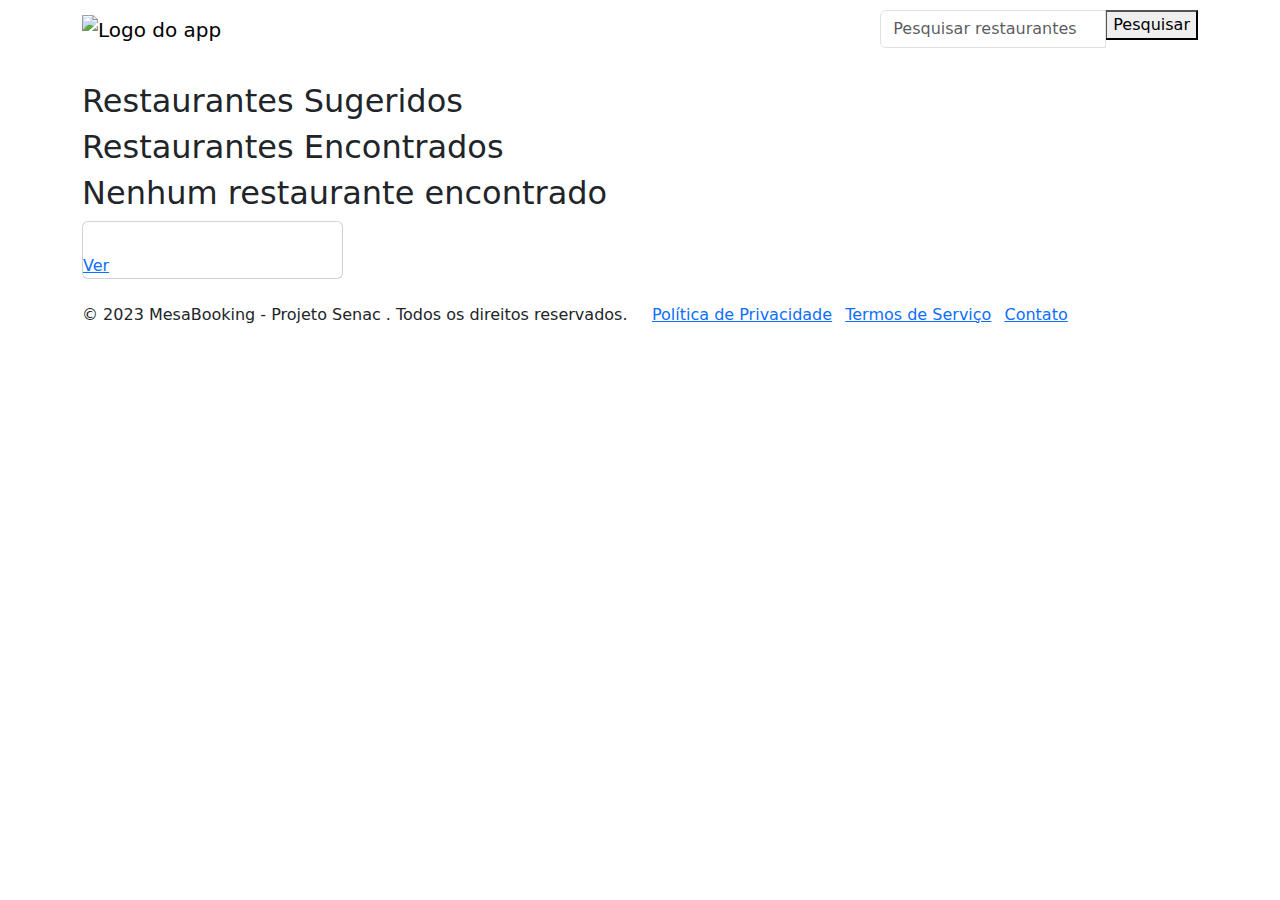
<file: src/main/resources/templates/index.html>
<!DOCTYPE html>
<html xmlns="w3.org/1999/xhtml" xmlns:th="http://www.thymeleaf.org">
    <meta charset="UTF-8">
    <meta name="viewport" content="width=device-width, initial-scale=1.0">
    <link rel="stylesheet" th:href="@{/css/style.css}">
    <link rel="stylesheet" th:href="@{/css/footer.css}">
    <link rel="stylesheet" href="https://cdn.jsdelivr.net/npm/bootstrap@5.3.0/dist/css/bootstrap.min.css">
    <script src="https://cdn.jsdelivr.net/npm/bootstrap@5.3.0/dist/js/bootstrap.min.js"></script>
    <title>Home - Pesquisa de Restaurantes</title>
</head>
<body>
    <header>
        <nav class="navbar navbar-expand-lg navbar-light bg">
            <div class="container">
                <a class="navbar-brand" th:href="@{/}">
                    <img th:src="@{/img/logo.png}" alt="Logo do app" width="200">
                </a>
                <form class="form-inline" th:action="@{/}" method="get">
                    <div class="input-group">
                        <input class="form-control" type="text" name="nome" placeholder="Pesquisar restaurantes" aria-label="Search" aria-describedby="button-addon">
                        <div class="input-group-append">
                            <button class="custom-button" type="submit" id="button-addon">Pesquisar</button>
                        </div>
                    </div>
                </form>
            </div>
        </nav>
    </header>    

    <main class="container mt-4 main-content">
        <h2 class="custom-title" th:if="${#strings.isEmpty(nome)}">Restaurantes Sugeridos</h2>
        <h2 class="custom-title" th:if="${not #strings.isEmpty(nome)}">Restaurantes Encontrados</h2>
        <h2 class="custom-title" th:if="${#strings.isEmpty(nome) and #lists.size(restaurantes) == 0}">Nenhum restaurante encontrado</h2>
        <div class="row">
            <div th:each="restaurante : ${restaurantes}" class="col-md-3 mb-4">
                <div class="custom-card card">
                    <div class="card-image-container">
                        <img th:src="@{'data:image/png;base64,' + ${restaurante.imagemBase64}}" class="card-image" th:alt="${restaurante.nome}">
                    </div>
                    <div class="card-content">
                        <h6 class="card-title" th:text="${restaurante.nome}"></h6>
                        <a th:href="@{'/detalhes/' + ${restaurante.id}}" class="card-button button-card">Ver</a>
                    </div>
                </div>
            </div>
        </div>
    </main>
       
    <footer>
        <div class="container">
            <div class="row">
                <div class="col-md-6">
                    <p class="copyright">&copy; 2023 MesaBooking - Projeto Senac . Todos os direitos reservados.</p>
                </div>
                <div class="col-md-6 text-right">
                    <ul class="list-inline footer-links">
                        <li class="list-inline-item"><a href="#">Política de Privacidade</a></li>
                        <li class="list-inline-item"><a href="#">Termos de Serviço</a></li>
                        <li class="list-inline-item"><a href="#">Contato</a></li>
                    </ul>
                </div>
            </div>
        </div>
    </footer>
    
    
</body>
</html>
</file>
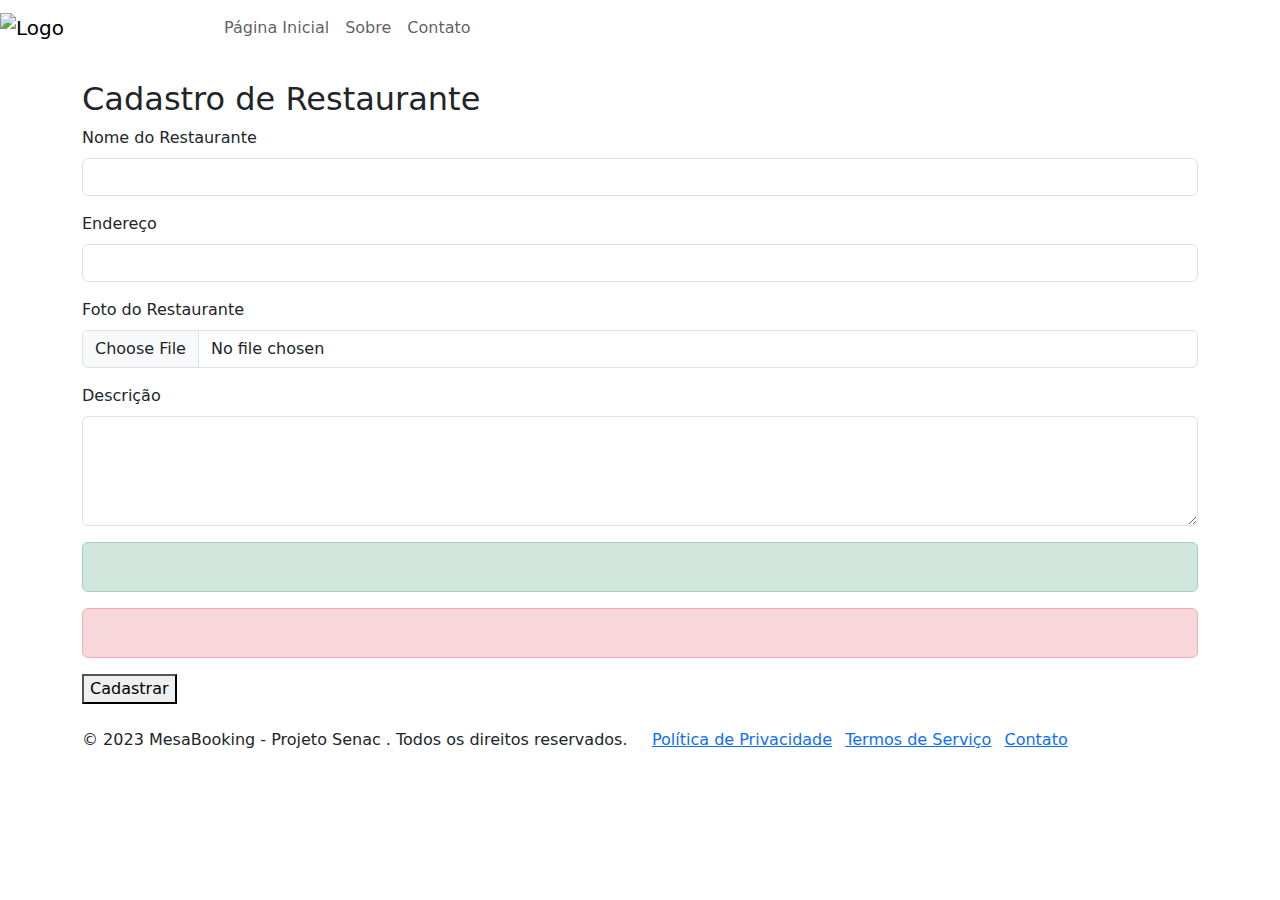
<file: src/main/resources/templates/cadastro.html>
<!DOCTYPE html>
<html xmlns:th="http://www.thymeleaf.org">
<head>
    <title>Cadastro de Restaurante</title>
    <link rel="stylesheet" th:href="@{/css/cadastro.css}">
    <link rel="stylesheet" th:href="@{/css/footer.css}">
    <link rel="stylesheet" href="https://cdn.jsdelivr.net/npm/bootstrap@5.3.0/dist/css/bootstrap.min.css">
    <script src="https://cdn.jsdelivr.net/npm/bootstrap@5.3.0/dist/js/bootstrap.min.js"></script>
</head>
<body>
    <header>
        <nav class="navbar navbar-expand-lg navbar-light bg">

            <a class="navbar-brand" href="/">
                <img th:src="@{/img/logo.png}" width="200" class="d-inline-block align-top" alt="Logo">
            </a>
            
            <ul class="navbar-nav mr-auto"></ul>
            <ul class="navbar-nav ml-auto">
                <li class="nav-item">
                    <a class="nav-link link" href="/">Página Inicial</a>
                </li>
                <li class="nav-item">
                    <a class="nav-link link" href="/sobre">Sobre</a>
                </li>
                <li class="nav-item">
                    <a class="nav-link link" href="/contato">Contato</a>
                </li>
            </ul>
        </nav>
    </header>

    <main class="container mt-4 main-content mb-4">
        <h2>Cadastro de Restaurante</h2>

        <form th:action="@{/cadastro}" method="post" enctype="multipart/form-data">
            <div class="mb-3">
                <label for="nome" class="form-label">Nome do Restaurante</label>
                <input type="text" class="form-control" id="nome" name="nome" th:field="${restaurante.nome}" required>
            </div>

            <div class="mb-3">
                <label for="endereco" class="form-label">Endereço</label>
                <input type="text" class="form-control" id="endereco" name="endereco" th:field="${restaurante.endereco}" required>
            </div>

            <div class="mb-3">
                <label for="foto" class="form-label">Foto do Restaurante</label>
                <input type="file" class="form-control" id="foto" name="foto" accept="image/*" required>
            </div>

            <div class="mb-3">
                <label for="descricao" class="form-label">Descrição</label>
                <textarea class="form-control" id="descricao" name="descricao" th:field="${restaurante.descricao}" rows="4" required></textarea>
            </div>

            <div th:if="${successMessage}" class="alert alert-success">
                <p th:text="${successMessage}"></p>
            </div>

            <div th:if="${errorMessage}" class="alert alert-danger">
                <p th:text="${errorMessage}"></p>
            </div>
            
            <button type="submit" class="custom-button">Cadastrar</button>
        </form>
    </main>

    <footer>
        <div class="container">
            <div class="row">
                <div class="col-md-6">
                    <p class="copyright">&copy; 2023 MesaBooking - Projeto Senac . Todos os direitos reservados.</p>
                </div>
                <div class="col-md-6 text-right">
                    <ul class="list-inline footer-links">
                        <li class="list-inline-item"><a href="#">Política de Privacidade</a></li>
                        <li class="list-inline-item"><a href="#">Termos de Serviço</a></li>
                        <li class="list-inline-item"><a href="#">Contato</a></li>
                    </ul>
                </div>
            </div>
        </div>
    </footer>

</body>
</html>
</file>
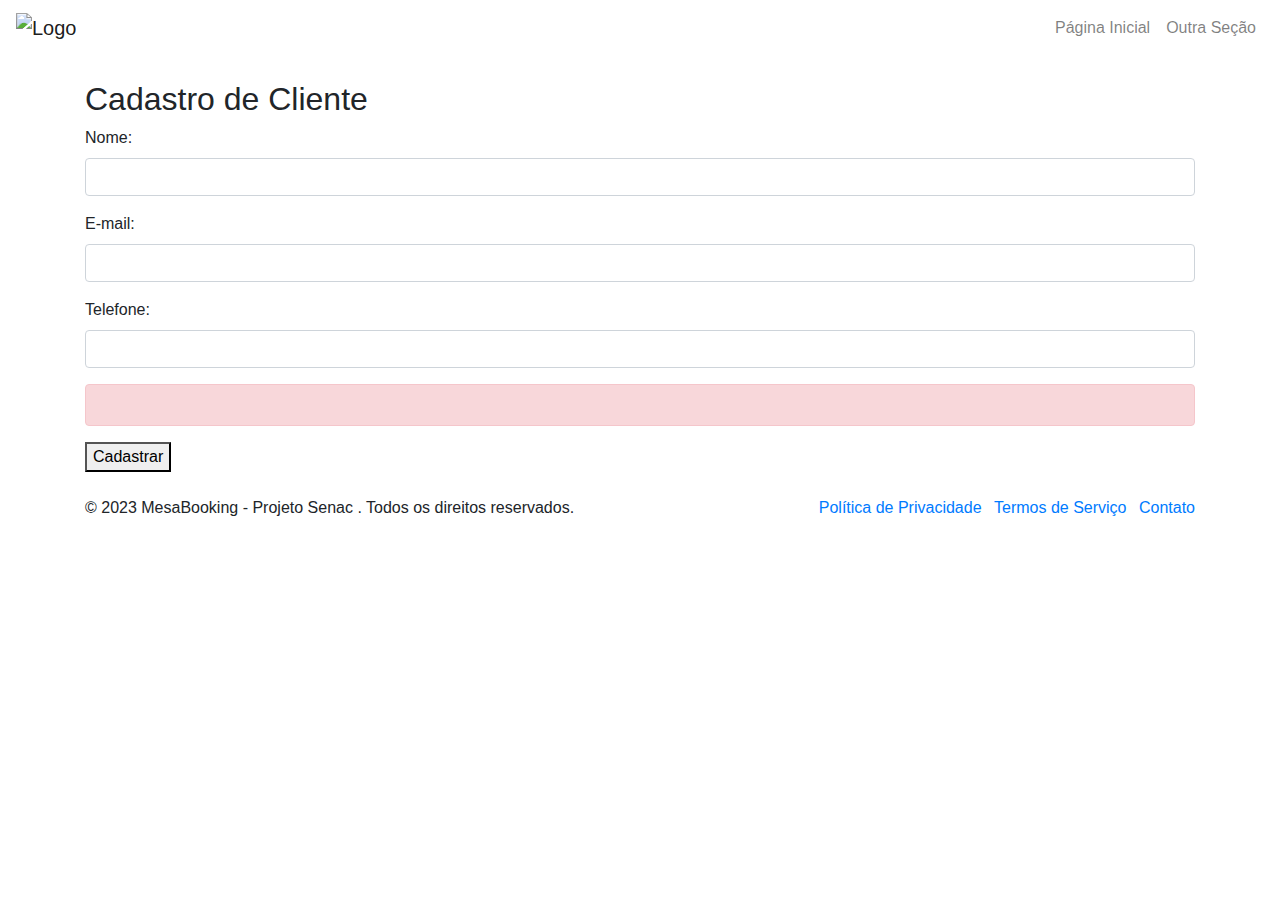
<file: src/main/resources/templates/cliente-form.html>
<!DOCTYPE html>
<html xmlns:th="http://www.thymeleaf.org">
<head>
    <meta charset="UTF-8">
    <meta name="viewport" content="width=device-width, initial-scale=1.0">
    <link rel="stylesheet" th:href="@{/css/cadastro.css}">
    <link rel="stylesheet" th:href="@{/css/footer.css}">
    <title>Cadastro de Cliente</title>
    <link rel="stylesheet" href="https://maxcdn.bootstrapcdn.com/bootstrap/4.5.2/css/bootstrap.min.css">
</head>
<body>
    <header>
        <nav class="navbar navbar-expand-lg navbar-light bg">
            <a class="navbar-brand" href="/">
                <img th:src="@{/img/logo.png}" width="200" class="d-inline-block align-top" alt="Logo">
            </a>
            <button class="navbar-toggler" type="button" data-toggle="collapse" data-target="#navbarNav" aria-controls="navbarNav" aria-expanded="false" aria-label="Toggle navigation">
                <span class="navbar-toggler-icon"></span>
            </button>
            <div class="collapse navbar-collapse" id="navbarNav">
                <ul class="navbar-nav ml-auto">
                    <li class="nav-item">
                        <a class="nav-link link" href="/">Página Inicial</a>
                    </li>
                    <li class="nav-item">
                        <a class="nav-link link" href="#">Outra Seção</a>
                    </li>
                </ul>
            </div>
        </nav>
    </header>

    <main class="main-content mt-4 mb-4">
        <div class="container mt-4">
            <h2>Cadastro de Cliente</h2>
            <form method="post" th:action="@{/cliente-form}" enctype="multipart/form-data">
                <div class="form-group">
                    <label for="nome">Nome:</label>
                    <input type="text" class="form-control" id="nome" th:field="${cliente.nome}" required>
                </div>
                <div class="form-group">
                    <label for="email">E-mail:</label>
                    <input type="email" class="form-control" id="email" th:field="${cliente.email}" required>
                </div>
                <div class="form-group">
                    <label for="telefone">Telefone:</label>
                    <input type="tel" class="form-control" id="telefone" th:field="${cliente.telefone}">
                </div>
                
                <div th:if="${errorMessage}" class="alert alert-danger">
                    <p th:text="${errorMessage}"></p>
                </div>

                <input type="hidden" name="restauranteId" th:value="${restauranteId}" />

                <button type="submit" class="custom-button">Cadastrar</button>
            </form>
        </div>
    </main>

    <footer>
        <div class="container">
            <div class="row">
                <div class="col-md-6">
                    <p class="copyright">&copy; 2023 MesaBooking - Projeto Senac . Todos os direitos reservados.</p>
                </div>
                <div class="col-md-6 text-right">
                    <ul class="list-inline footer-links">
                        <li class="list-inline-item"><a href="#">Política de Privacidade</a></li>
                        <li class="list-inline-item"><a href="#">Termos de Serviço</a></li>
                        <li class="list-inline-item"><a href="#">Contato</a></li>
                    </ul>
                </div>
            </div>
        </div>
    </footer>

    <script src="https://code.jquery.com/jquery-3.5.1.slim.min.js"></script>
    <script src="https://cdn.jsdelivr.net/npm/@popperjs/core@2.5.3/dist/umd/popper.min.js"></script>
    <script src="https://maxcdn.bootstrapcdn.com/bootstrap/4.5.2/js/bootstrap.min.js"></script>
</body>
</html>
</file>
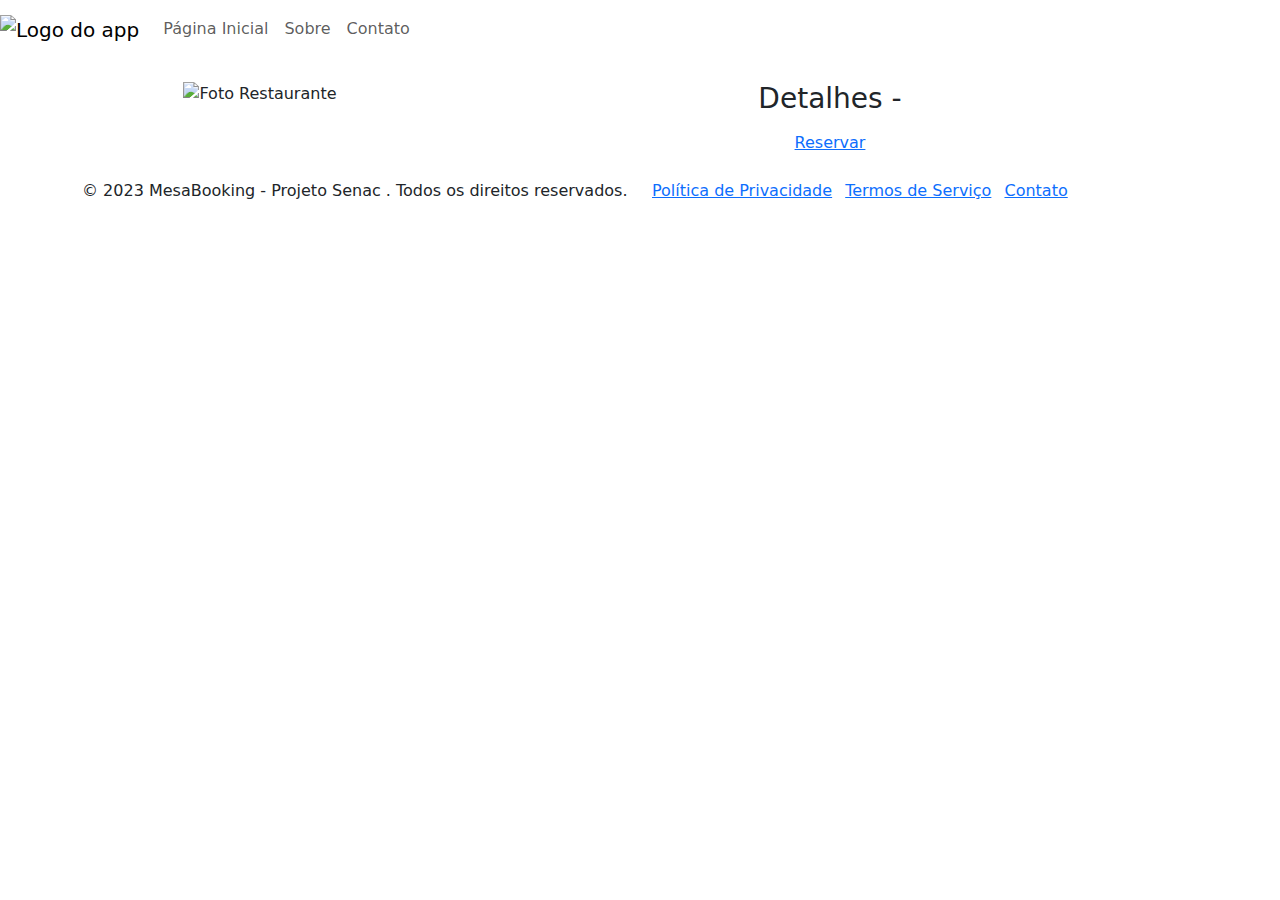
<file: src/main/resources/templates/detalhes.html>
<!DOCTYPE html>
<html xmlns="w3.org/1999/xhtml" xmlns:th="http://www.thymeleaf.org">
<head>
    <meta charset="UTF-8">
    <meta name="viewport" content="width=device-width, initial-scale=1.0">
    <link rel="stylesheet" th:href="@{/css/detalhes.css}">
    <link rel="stylesheet" th:href="@{/css/footer.css}">
    <link rel="stylesheet" href="https://cdn.jsdelivr.net/npm/bootstrap@5.3.0/dist/css/bootstrap.min.css">
    <script src="https://cdn.jsdelivr.net/npm/bootstrap@5.3.0/dist/js/bootstrap.min.js"></script>
    <title>Detalhes Restaurante</title>
</head>
<body>
    <header>
        <nav class="navbar navbar-expand-lg navbar-light bg">
            <a class="navbar-brand" href="#">
                <img th:src="@{/img/logo.png}" alt="Logo do app" width="200">
            </a>
            
            <ul class="navbar-nav mr-auto"></ul>
            <ul class="navbar-nav ml-auto">
                <li class="nav-item">
                    <a class="nav-link" href="/">Página Inicial</a>
                </li>
                <li class="nav-item">
                    <a class="nav-link" href="/sobre">Sobre</a>
                </li>
                <li class="nav-item">
                    <a class="nav-link" href="/contato">Contato</a>
                </li>
            </ul>
        </nav>
    </header>

    <main class="container mt-4 main-content mb-4">
        <div class="text-center">
            <div class="row">
                <div class="col-md-4">
                    <img th:src="@{'data:image/png;base64,' + ${restaurante.imagemBase64}}" class="foto" alt="Foto Restaurante">
                </div>
                <div class="col-md-8">
                    <h3>Detalhes - <span th:text="${restaurante.nome}"></span></h3>
                    <div class="texto">
                        <p th:text="${restaurante.descricao}"></p>
                    </div>
                    <div class="text-center">
                        <a th:href="@{'/cliente-form?restauranteId=' + ${restaurante.id}}" class="custom-button">Reservar</a>
                    </div>                    
                </div>
            </div>
        </div>
    </main>
        

    <footer>
        <div class="container">
            <div class="row">
                <div class="col-md-6">
                    <p class="copyright">&copy; 2023 MesaBooking - Projeto Senac . Todos os direitos reservados.</p>
                </div>
                <div class="col-md-6 text-right">
                    <ul class="list-inline footer-links">
                        <li class="list-inline-item"><a href="#">Política de Privacidade</a></li>
                        <li class="list-inline-item"><a href="#">Termos de Serviço</a></li>
                        <li class="list-inline-item"><a href="#">Contato</a></li>
                    </ul>
                </div>
            </div>
        </div>
    </footer>
</body>
</html>
</file>
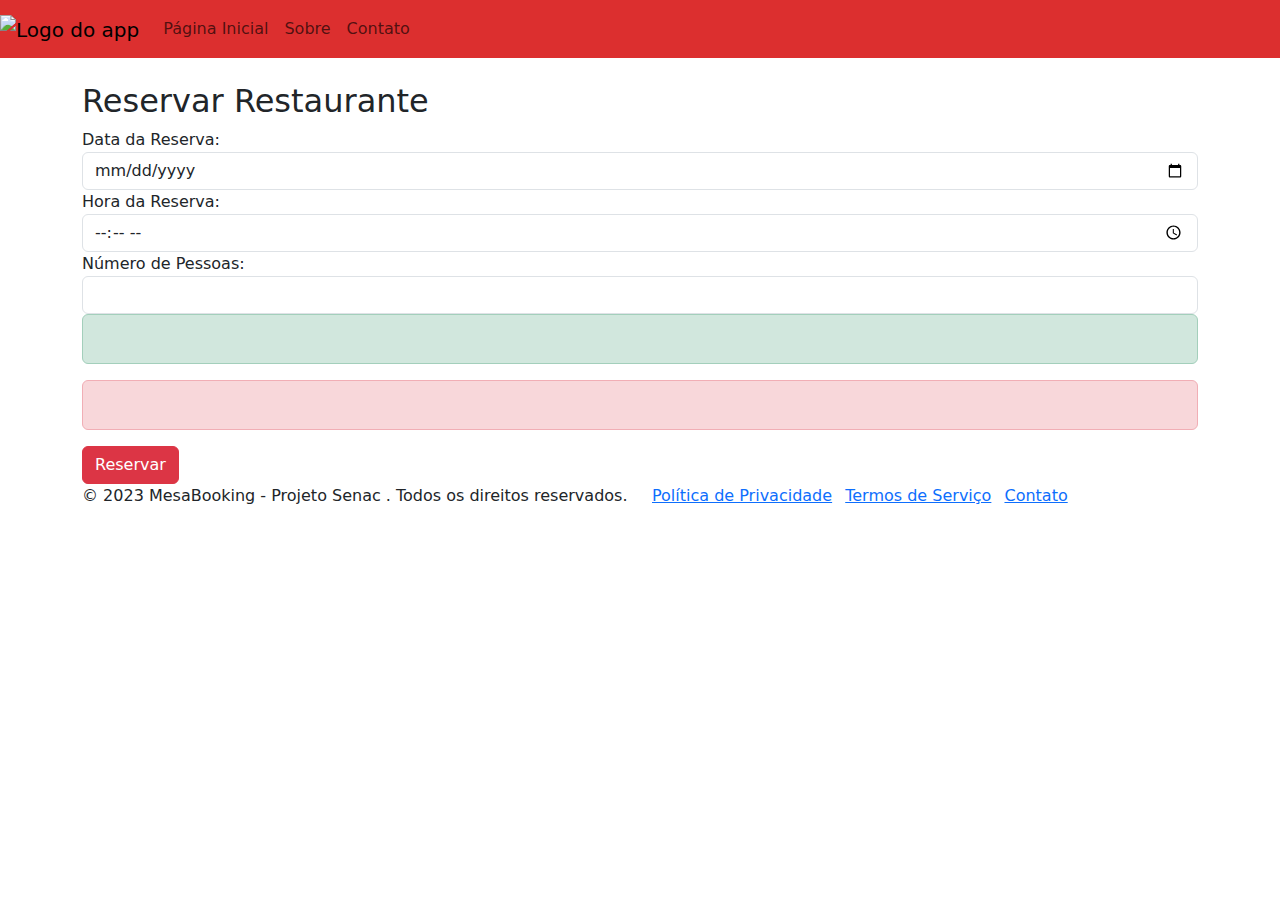
<file: src/main/resources/templates/reserva.html>
<!DOCTYPE html>
<html xmlns:th="http://www.thymeleaf.org">
<head>
    <meta charset="UTF-8">
    <meta name="viewport" content="width=device-width, initial-scale=1.0">
    <link rel="stylesheet" th:href="@{/css/footer.css}">
    <link rel="stylesheet" href="https://cdn.jsdelivr.net/npm/bootstrap@5.3.0/dist/css/bootstrap.min.css">
    <script src="https://cdn.jsdelivr.net/npm/bootstrap@5.3.0/dist/js/bootstrap.min.js"></script>
</head>
<body>

    <header>
        <nav class="navbar navbar-expand-lg navbar-light bg" style="background-color: #dc2f2f;">
            <a class="navbar-brand" href="/">
                <img th:src="@{/img/logo.png}" alt="Logo do app" width="200">
            </a>
            
            <ul class="navbar-nav mr-auto"></ul>
            <ul class="navbar-nav ml-auto">
                <li class="nav-item">
                    <a class="nav-link" href="/">Página Inicial</a>
                </li>
                <li class="nav-item">
                    <a class="nav-link" href="/sobre">Sobre</a>
                </li>
                <li class="nav-item">
                    <a class="nav-link" href="/contato">Contato</a>
                </li>
            </ul>
        </nav>
    </header>

    <div class="container main-content mt-4">
        <h2>Reservar Restaurante</h2>

        <form th:action="@{/reserva}" method="post" enctype="multipart/form-data">
            <input type="hidden" name="restauranteId" th:value="${restauranteId}">
            <input type="hidden" name="clienteId" th:value="${clienteId}">

            <div class="form-group">
                <label for="data">Data da Reserva:</label>
                <input type="date" th:field="${reserva.data}" class="form-control">
            </div>

            <div class="form-group">
                <label for="hora">Hora da Reserva:</label>
                <input type="time" th:field="${reserva.hora}" class="form-control">
            </div>

            <div class="form-group">
                <label for="numPessoas">Número de Pessoas:</label>
                <input type="number" th:field="${reserva.numeroPessoas}" class="form-control">
            </div>

            <div th:if="${successMessage}" class="alert alert-success">
                <p th:text="${successMessage}"></p>
            </div>

            <div th:if="${errorMessage}" class="alert alert-danger">
                <p th:text="${errorMessage}"></p>
            </div>

            <button type="submit" class="btn btn-danger">Reservar</button>
        </form>
    </div>
</body>

    <footer>
        <div class="container">
            <div class="row">
                <div class="col-md-6">
                    <p class="copyright">&copy; 2023 MesaBooking - Projeto Senac . Todos os direitos reservados.</p>
                </div>
                <div class="col-md-6 text-right">
                    <ul class="list-inline footer-links">
                        <li class="list-inline-item"><a href="#">Política de Privacidade</a></li>
                        <li class="list-inline-item"><a href="#">Termos de Serviço</a></li>
                        <li class="list-inline-item"><a href="#">Contato</a></li>
                    </ul>
                </div>
            </div>
        </div>
    </footer>
</html>
</file>
